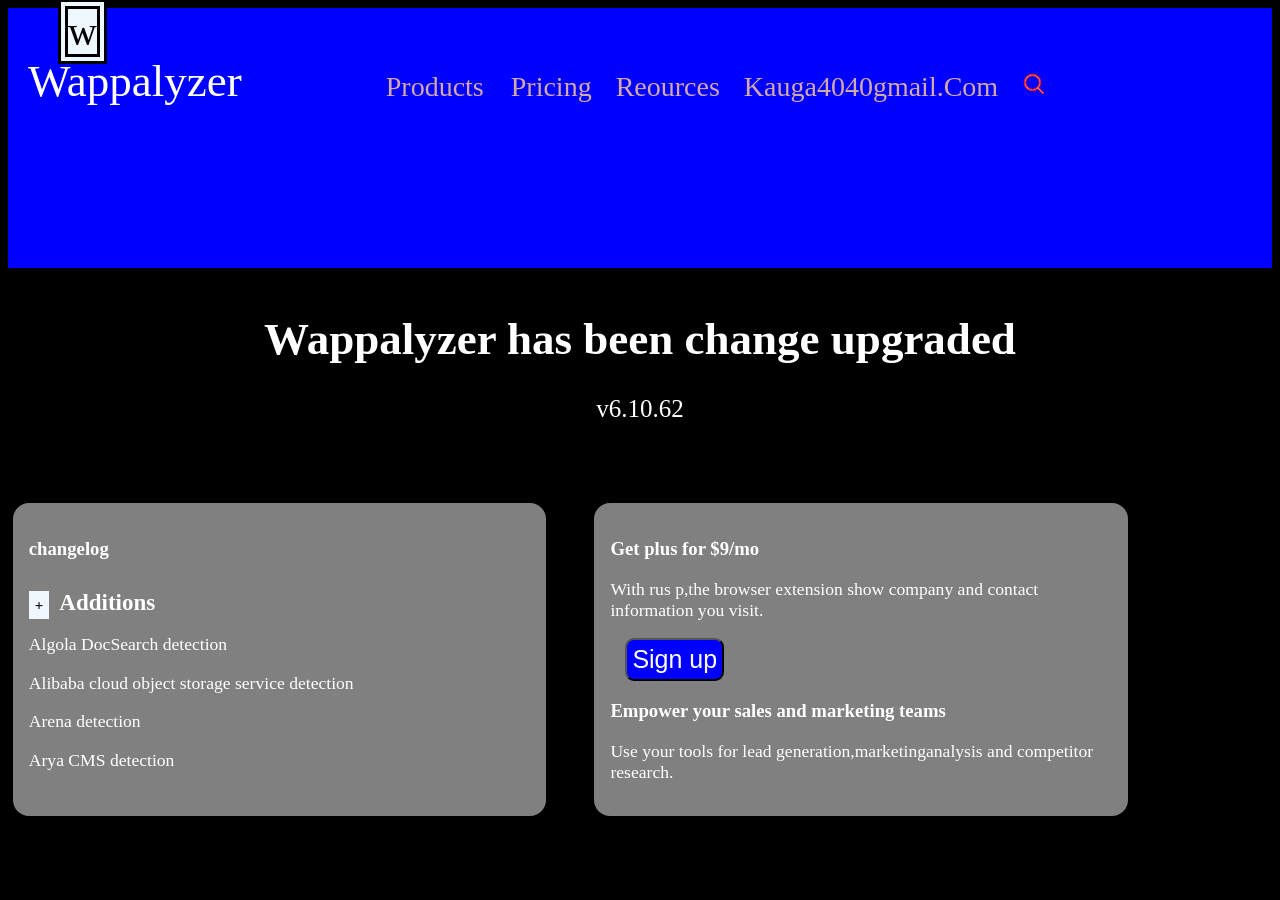
<file: index.html>
<!DOCTYPE html>
<html lang="en">
  <head>
    <meta charset="UTF-8" />
    <link href="style.css" rel="stylesheet" type="text/css" />
    <meta http-equiv="X-UA-Compatible" content="IE=edge" />
    <meta name="viewport" content="width=device-width, initial-scale=1.0" />
    <link rel="stylesheet" href="responsive.css" type="text/css" />
    <title>wapalyzer website</title>
  </head>
  <body>
    <header class="header nav-open">
      <div class="container">
      <input type="checkbox" id="nav_check" hidden>
      <nav>
      <a class="wap" href="#">wappalyzer</a>
      <a class="kauga for-color" href="#">products </a>
      <a class="kauga for-color" href="#">pricing</a>
      <a class="kauga for-color" href="#">Reources</a>
      <a class="kauga for-color more-reusable" href="#">kauga4040gmail.com</a>
      <a class="kauga for-color" href="#"><svg xmlns="http://www.w3.org/2000/svg" viewBox="0 0 24 24" fill="currentColor" class="icon">
        <path fill-rule="evenodd" d="M10.5 3.75a6.75 6.75 0 100 13.5 6.75 6.75 0 000-13.5zM2.25 10.5a8.25 8.25 0 1114.59 5.28l4.69 4.69a.75.75 0 11-1.06 1.06l-4.69-4.69A8.25 8.25 0 012.25 10.5z" clip-rule="evenodd" />
      </svg></a>
    </nav>
    </div>

    <label for="nav_check" class="hamburger">
      <div></div>
      <div></div>
      <div></div>
    </label>
    </header>

    <h1 class="heading-one">Wappalyzer has been change upgraded</h1>
    <p class="version">v6.10.62</p>

    

    <section class=" test">
      <div class="element1">
        <h3 class="">changelog</h3>
          <h4>additions</h4>
          <p class="p-font-size">Algola DocSearch detection</p>
          <p class="p-font-size">Alibaba cloud object storage service detection</p>
          <p class="p-font-size">Arena detection</p>
          <p class="p-font-size">Arya CMS detection</p>
      </div>
      <div class="element2">
        <h3>Get plus for $9/mo</h3>
          <p class="p-font-size">
            With rus p,the browser extension show company and contact information you
            visit.
          </p>
          <button>Sign up</button>
          <h3 class="">Empower your sales and marketing teams</h3>
          <p class="p-font-size">
            Use your tools for lead generation,marketinganalysis and competitor
            research.
          </p>
      </div>
    </section>
<script src="script.js"></script>
  </body>
</html>
</file>
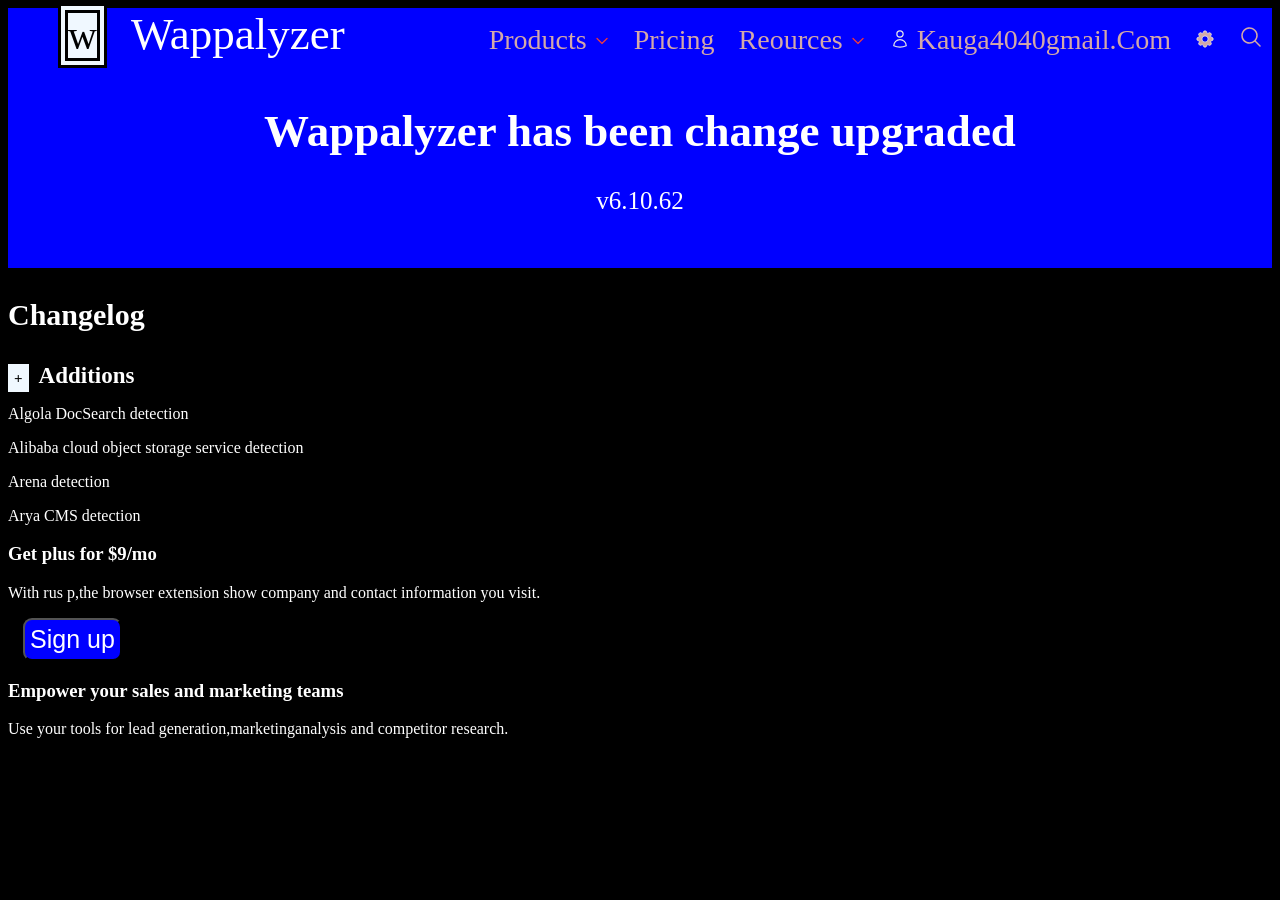
<file: index.html.html>
<!DOCTYPE html>
<html lang="en">
  <head>
    <meta charset="UTF-8" />
    <link href="style.css" rel="stylesheet" />
    <meta http-equiv="X-UA-Compatible" content="IE=edge" />
    <meta name="viewport" content="width=device-width, initial-scale=1.0" />
    <title>Document</title>
  </head>
  <body>
    <header>
      <a class="wap" href="#">wappalyzer</a>
      <a class="kauga" href="#">products <svg xmlns="http://www.w3.org/2000/svg" viewBox="0 0 24 24" fill="currentColor" class="kauga">
        <path fillRule="evenodd" d="M12.53 16.28a.75.75 0 01-1.06 0l-7.5-7.5a.75.75 0 011.06-1.06L12 14.69l6.97-6.97a.75.75 0 111.06 1.06l-7.5 7.5z" clipRule="evenodd" />
      </svg></a>
      <a href="#">pricing</a>
      <a href="#">Reources <svg xmlns="http://www.w3.org/2000/svg" viewBox="0 0 24 24" fill="currentColor" class="kauga">
        <path fillRule="evenodd" d="M12.53 16.28a.75.75 0 01-1.06 0l-7.5-7.5a.75.75 0 011.06-1.06L12 14.69l6.97-6.97a.75.75 0 111.06 1.06l-7.5 7.5z" clipRule="evenodd" />
      </svg></a>
      <a href="#"><svg xmlns="http://www.w3.org/2000/svg" fill="none" viewBox="0 0 24 24" stroke-width="1.5" stroke="currentColor" class="user">
        <path stroke-linecap="round" stroke-linejoin="round" d="M15.75 6a3.75 3.75 0 11-7.5 0 3.75 3.75 0 017.5 0zM4.501 20.118a7.5 7.5 0 0114.998 0A17.933 17.933 0 0112 21.75c-2.676 0-5.216-.584-7.499-1.632z" />
      </svg>  kauga4040gmail.com</a>
      <a href="#"><svg xmlns="http://www.w3.org/2000/svg" viewBox="0 0 24 24" fill="currentColor" class="settings">
        <path fill-rule="evenodd" d="M11.828 2.25c-.916 0-1.699.663-1.85 1.567l-.091.549a.798.798 0 01-.517.608 7.45 7.45 0 00-.478.198.798.798 0 01-.796-.064l-.453-.324a1.875 1.875 0 00-2.416.2l-.243.243a1.875 1.875 0 00-.2 2.416l.324.453a.798.798 0 01.064.796 7.448 7.448 0 00-.198.478.798.798 0 01-.608.517l-.55.092a1.875 1.875 0 00-1.566 1.849v.344c0 .916.663 1.699 1.567 1.85l.549.091c.281.047.508.25.608.517.06.162.127.321.198.478a.798.798 0 01-.064.796l-.324.453a1.875 1.875 0 00.2 2.416l.243.243c.648.648 1.67.733 2.416.2l.453-.324a.798.798 0 01.796-.064c.157.071.316.137.478.198.267.1.47.327.517.608l.092.55c.15.903.932 1.566 1.849 1.566h.344c.916 0 1.699-.663 1.85-1.567l.091-.549a.798.798 0 01.517-.608 7.52 7.52 0 00.478-.198.798.798 0 01.796.064l.453.324a1.875 1.875 0 002.416-.2l.243-.243c.648-.648.733-1.67.2-2.416l-.324-.453a.798.798 0 01-.064-.796c.071-.157.137-.316.198-.478.1-.267.327-.47.608-.517l.55-.091a1.875 1.875 0 001.566-1.85v-.344c0-.916-.663-1.699-1.567-1.85l-.549-.091a.798.798 0 01-.608-.517 7.507 7.507 0 00-.198-.478.798.798 0 01.064-.796l.324-.453a1.875 1.875 0 00-.2-2.416l-.243-.243a1.875 1.875 0 00-2.416-.2l-.453.324a.798.798 0 01-.796.064 7.462 7.462 0 00-.478-.198.798.798 0 01-.517-.608l-.091-.55a1.875 1.875 0 00-1.85-1.566h-.344zM12 15.75a3.75 3.75 0 100-7.5 3.75 3.75 0 000 7.5z" clip-rule="evenodd" />
      </svg></a>
      <a href="#"><svg xmlns="http://www.w3.org/2000/svg" viewBox="0 0 24 24" fill="currentColor" class="icon">
        <path fill-rule="evenodd" d="M10.5 3.75a6.75 6.75 0 100 13.5 6.75 6.75 0 000-13.5zM2.25 10.5a8.25 8.25 0 1114.59 5.28l4.69 4.69a.75.75 0 11-1.06 1.06l-4.69-4.69A8.25 8.25 0 012.25 10.5z" clip-rule="evenodd" />
      </svg></a>

      <h1>Wappalyzer has been change upgraded</h1>
      <p class="version">v6.10.62</p>
    </header>

    <aside>
      <div class="add">
      <h3 class="change">changelog</h3>
      <h4>additions</h4>
      <p class="algola">Algola DocSearch detection</p>
      <p>Alibaba cloud object storage service detection</p>
      <p>Arena detection</p>
      <p class="Arya">Arya CMS detection</p>
    </div>
    </aside>

    <article>
      <div class="get">
      <h3>Get plus for $9/mo</h3>
      <p class="with">
        With rus p,the browser extension show company and contact information you
        visit.
      </p>
      <button>Sign up</button>
    </article>

    <footer>
      <div class="empower">
      <h3 class="your">Empower your sales and marketing teams</h3>
      <p class="use">
        Use your tools for lead generation,marketinganalysis and competitor
        research.
      </p>
    </div>
    </footer>
    </div>
  </body>
</html>
</file>
<file: style.css>
body {
  background-color: black;
  color: white;
}

a {
  margin-left: 20px;
  color: rgb(211, 168, 168);
  text-decoration: none;
  font-size: 28px;
  margin-bottom: 9px;
  text-transform: capitalize;
}

header {
  background-color: blue;
  height: 260px;
}

h1 {
  text-align: center;
  margin-top: 45px;
  font-size: 45px;
}

.version {
  text-align: center;
  font-size: 25px;
}

header::before {
  content: "w";
  margin-left: 50px;
  background-color: aliceblue;
  border: double 10px;
  font-size: 40px;
  margin-top: 15px;
  color: black;
  border-spacing: 10px;
  transform: rotate(-45deg);
}


button {
  font-size: 25px;
  color: white;
  padding: 5px;
  background-color: blue;
  margin-left: 15px;
  border-radius: 9px;
}


h4 {
  margin-bottom: 5px;
  font-size: 23px;
  text-transform: capitalize;
  margin-right: 10px;
}

h4::before {
  content: "+";
  color: black;
  background-color: aliceblue;
  font-size: 15px;
  padding: 6px;
  font-weight: bold;
  margin-right: 10px;
}

.change {
  font-size: 30px;
  text-transform: capitalize;
}

.kauga {
  height: 16px;
  width: 16px;
  stroke: red;
}

.icon {
  width: 24px;
  height: 24px;
}

.settings {
  width: 20px;
  height: 20px;
  stroke: #e9e9e9;
}

.user {
  width: 20px;
  height: 20px;
  stroke: #e9e9e9;
}

.wap {
  margin-right: 120px;
  font-size: 45px;
  color: white;
}

.icon1 {
  width: 15px;
  height: 15px;
}

/* testing */
.test {
  display: grid;
  grid-template-columns: repeat(2, 1fr);
  column-gap: 3rem;
  margin-left: 0.3rem;
  margin-right: 9rem;
  margin-top: 5rem;
}
/* ************************ */
/* for new section */
/* ************************ */
.element1 {
  background-color: gray;
  border-radius: 1rem;
  padding: 1rem;
}

.element2 {
  background-color: gray;
  border-radius: 1rem;
  padding: 1rem;
}

.p-font-size {
  font-size: 1.1rem;
}

/* ************************ */
/* NEW CSS */
/* ************************ */
.hamburger {
  display: none;
  height: fit-content;
  cursor:pointer;
  padding: 3px 8px;
  border-radius: 5px;
  transition: 0.3s;
}

.hamburger {
  background-color:#e67e22;
  float: right;
}

.hamburger div {
  width: 30px;
  height: 2px;
  margin: 6px 0;
  background-color: #212526;
}

@media only screen and (max-width: 1100px) {
  header {
    width: 90%;
    padding: 0 20px;
  }

  nav {
    position: absolute;
    left: -300px;
    top: 0px;
    z-index: 999;
    width: 210px;
    height: 70vh;
    background-color: #e9e9e9;
    transition: 0.2s;
    box-shadow: 2px 0 20px 0 rgba(0, 0, 0, 0.05);
    padding: 15px;
    border-radius: 9px;
  }

  #nav_check:checked ~ nav {
    left: 0;
  }

  .hamburger {
    display: block;
  }

  .wap {
    font-size: 2.3rem;
    color: #444;
    margin-bottom: 40px;
  }

  .more-reusable {
    font-size: 20px;
    padding-right: 10px;
    font-weight: 300;
  }
  
  .for-color {
    color: #212526;
    margin-bottom: 40px;
  }

  body {
    box-sizing: border-box;
  }
}
</file>
<file: responsive.css>
@media screen and (max-width: 1200px) {
  html {
    /* 9px / 16px  */
    font-size: 56.25%;
  }

  .test {
    grid-template-columns: 1fr;
    row-gap: 1rem;
  }

  article {
    /* display: flex;
    color: aliceblue;
    float: right;
    /* width: 500px;
    height: 200px; */
    /* background-color: rgba(105, 95, 95, 0.171); */
    /* margin-top: 45px; */
    /* flex-direction: column;
    align-items: flex-start;
    margin-bottom: 50px; */

    margin-right: 22.5rem;
    border-top-right-radius: 12px; 
    border-top-left-radius: 12px;
  }

  aside {
    border-top-right-radius: 12px;
    border-top-left-radius: 12px;
  }

  .empower {
    margin-right: 3rem;
  }

  article {
    margin-right: 350px;
  }

  .heading-one {
    font-size: 30px;
  }
}

@media screen and (max-width: 600px) {
  .kauga1 {
width: 30px;
  }
  .p-font-size {
    font-size: 1.6rem;
  }
  
  .element1 {
    width: 37rem;
  }
  
  .test {
    row-gap: 3rem;
  }
}
</file>
